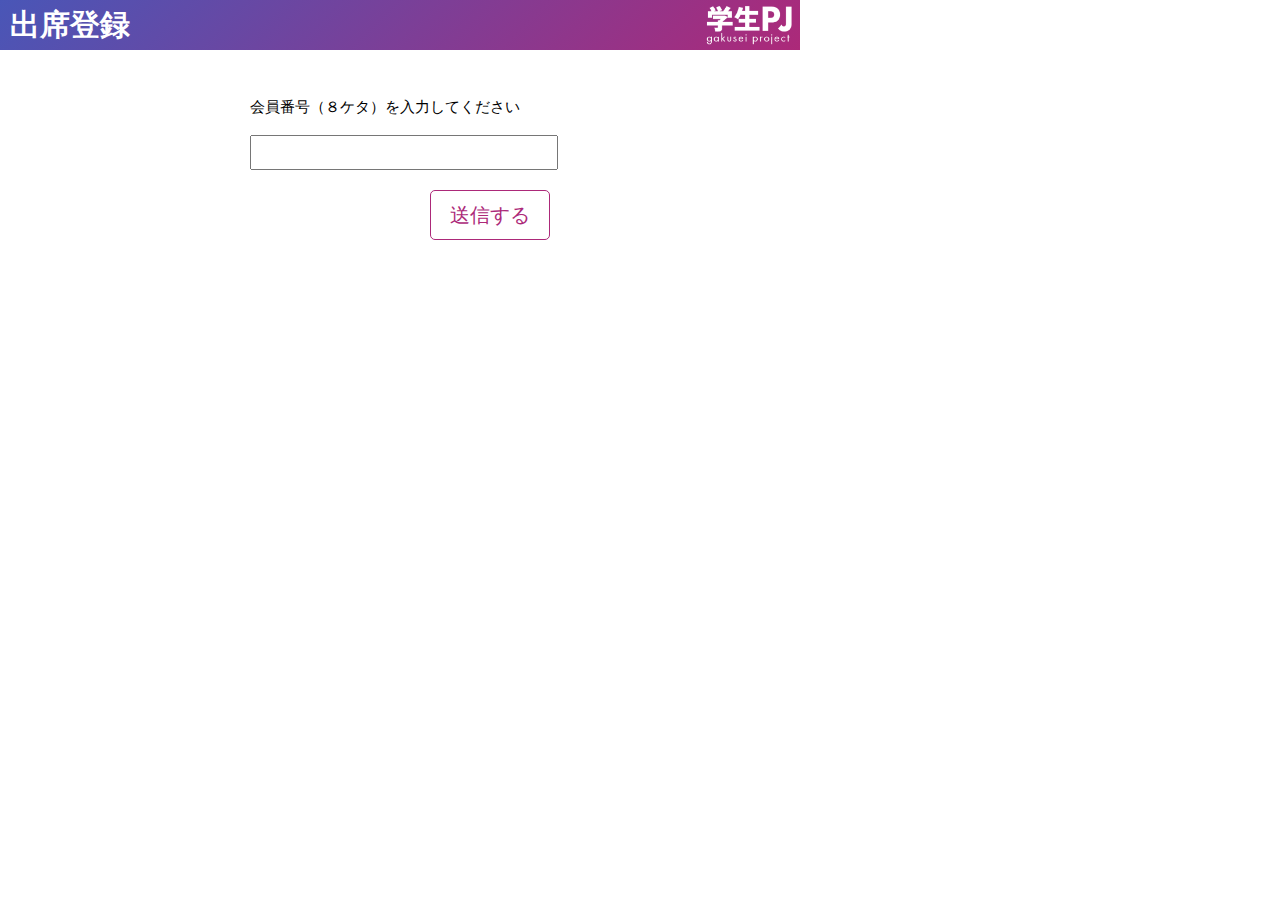
<file: top.html>
<!DOCTYPE html>
<html lang=“ja”>
 <head>
  <link rel="stylesheet" href="stylesheet.css" type="text/css">
  <meta http-equiv="content-language" content="ja">
  <meta name="robots" content="noindex,nofollow">
  <meta charset="UTF-8">
  <title>出席登録|学生PJ</title>
  <style type="text/css">
   font-family: -apple-system, BlinkMacSystemFont, 'Helvetica Neue', 'Hiragino Kaku Gothic ProN', 'メイリオ', meiryo, sans-serif;
  </style>
 </head>
 <body>
<header>
  <h1 class='title'>出席登録</h1>
  <p　class="time" id="RealtimeClockArea"></p>
  <img src="logo.png" alt="">
</header>

<div class="form-wrapper">
  <p>会員番号（８ケタ）を入力してください</p>
  <form class="" action="" method="post">
    <p>
      <input type="number" name="number" value=""　maxlength="8" class="send-form"><br>
      <input type="submit" value="送信する"  class="send-button">
    </p>
  </form>
</div>



 </body>
</html>
</file>
<file: stylesheet.css>
@charset "utf-8";

html, body, div, span, object, iframe,
h1, h2, h3, h4, h5, h6, p, blockquote, pre,
abbr, address, cite, code,
del, dfn, em, img, ins, kbd, q, samp,
small, strong, sub, sup, var,
b, i,
dl, dt, dd, ol, ul, li,
fieldset, form, label, legend,
table, caption, tbody, tfoot, thead, tr, th, td,
article, aside, canvas, details, figcaption, figure,
footer, header, hgroup, menu, nav, section, summary,
time, mark, audio, video {
    margin:0;
    padding:0;
    border:0;
    outline:0;
    font-size:100%;
    vertical-align:baseline;
    background:transparent;
}

body {line-height:1;}

article,aside,details,figcaption,figure,
footer,header,hgroup,menu,nav,section {
    display:block;
}

nav ul {list-style:none;}
blockquote, q {quotes:none;}

blockquote:before, blockquote:after,
q:before, q:after {
    content:'';
    content:none;
}

a {
    margin:0;
    padding:0;
    font-size:100%;
    vertical-align:baseline;
    background:transparent;
}

ins {
    background-color:#ff9;
    color:#000;
    text-decoration:none;
}

mark {
    background-color:#ff9;
    color:#000;
    font-style:italic;
    font-weight:bold;
}

del {text-decoration: line-through;}

abbr[title], dfn[title] {
    border-bottom:1px dotted;
    cursor:help;
}

table {
    border-collapse:collapse;
    border-spacing:0;
}

hr {
    display:block;
    height:1px;
    border:0;
    border-top:1px solid #cccccc;
    margin:1em 0;
    padding:0;
}

input, select {
    vertical-align:middle;
}

header {
  background: linear-gradient(135deg, rgb(73,86,183), rgb(172,41,121));
  height: 50px;
}

body {
  max-width: 800px;
}

header h1 {
  font-family: "ヒラギノ丸ゴ ProN";
  color: white;
  font-size: 30px;
  float: left;
  line-height: 50px;
  margin-left: 10px;
}

header img {
  float: right;
  height: 45px;
  margin-right: 5px;
}

.form-wrapper {
  margin: 50px auto ;

  width: 300px;
}

.form-wrapper p {
  font-size: 15px;
  margin-bottom: 20px;

}


.send-form {
  width: 300px;
  font-size: 25px;

}

.send-button {
  style: none;
  font-size: 20px;
  font-family: sans-serif;
  color: rgb(172,41,121);
  margin-top: 20px;
  width: 120px;
  height: 50px;
  background-color: white;
  border-radius: 5px;
  border: 1px rgb(172,41,121) solid;
  float: right;
}
</file>
